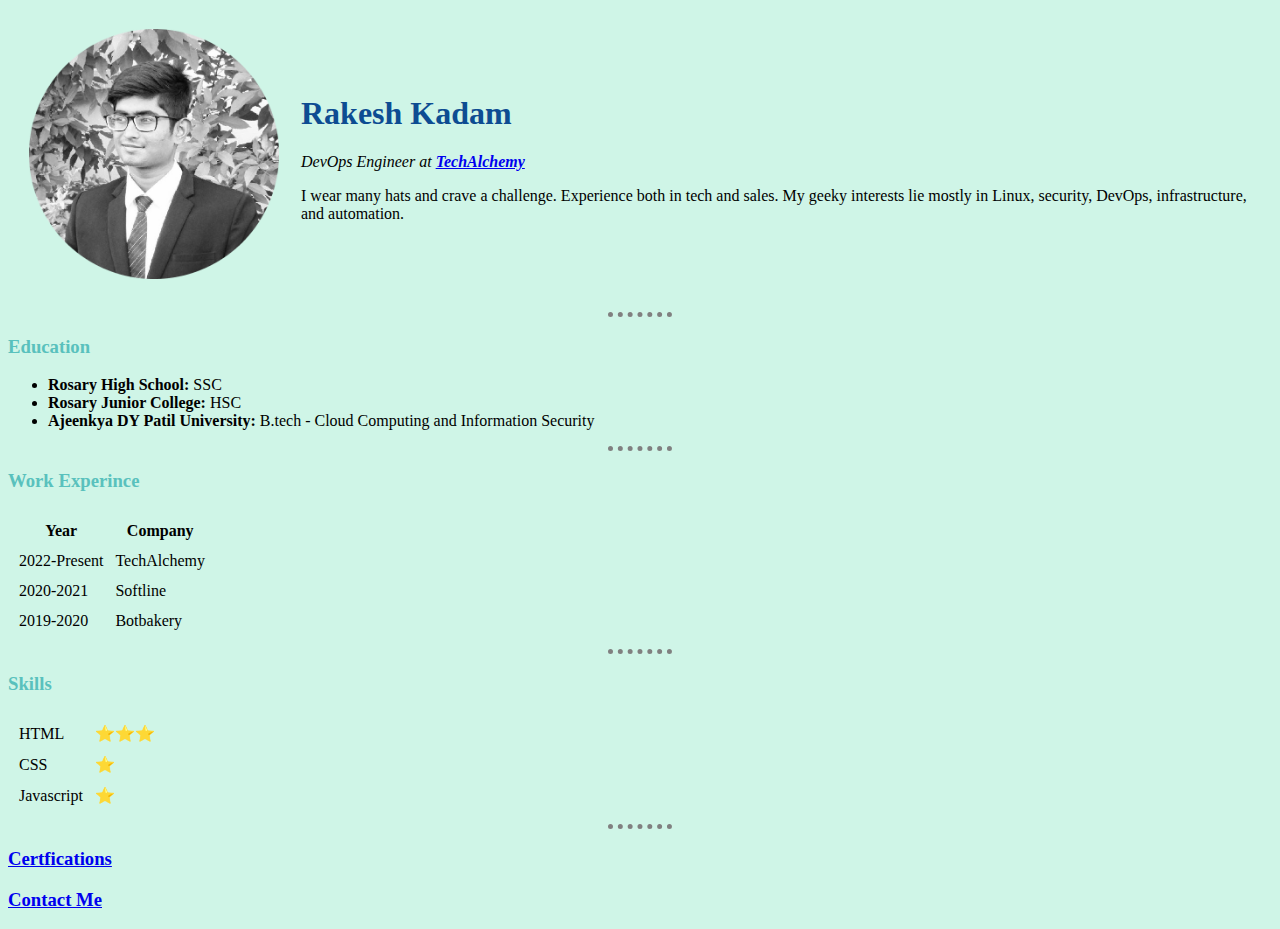
<file: index.html>
<!DOCTYPE html>
<!--[if lt IE 7]>      <html class="no-js lt-ie9 lt-ie8 lt-ie7"> <![endif]-->
<!--[if IE 7]>         <html class="no-js lt-ie9 lt-ie8"> <![endif]-->
<!--[if IE 8]>         <html class="no-js lt-ie9"> <![endif]-->
<!--[if gt IE 8]>      <html class="no-js"> <!--<![endif]-->
<html>
    <head>
        <meta charset="utf-8">
        <meta http-equiv="X-UA-Compatible" content="IE=edge">
        <title>Rakesh's Personal Site</title>
        <meta name="description" content="">
        <meta name="viewport" content="width=device-width, initial-scale=1">
        <link rel="stylesheet" href="css/style.css">

    </head>
    <body">
        <!--[if lt IE 7]>
            <p class="browsehappy">You are using an <strong>outdated</strong> browser. Please <a href="#">upgrade your browser</a> to improve your experience.</p>
        <![endif]-->
        
        <table cellspacing="20">
            <tr>
                <td><img src="rakesh.png" height="250px"></td>
                <td> <h1>Rakesh Kadam</h1>
                    <p><em>DevOps Engineer at <strong><a href="https://www.techalchemy.co/">TechAlchemy</a></strong></em></p>
                    <p>I wear many hats and crave a challenge. Experience both in tech and sales. My geeky interests lie mostly in Linux, security, DevOps, infrastructure, and automation.</p></td>
            </tr>
        </table>
        <hr>
        
        <h3>Education</h3>
        <ul>
            <li><strong>Rosary High School:</strong> SSC</li>
                
            <li><strong>Rosary Junior College:</strong> HSC</li>
                
            <li><strong>Ajeenkya DY Patil University:</strong> B.tech - Cloud Computing and Information Security </li>
                
        </ul>

        <center>
        <hr>
         </center>

        <h3>Work Experince</h3>
        <table cellspacing="10">
            <thead>
                <th>Year</th>
                <th>Company</th>
            </thead>
            <tbody>
                <tr>
                    <td>2022-Present</td>
                    <td>TechAlchemy</td>
                </tr>
                <tr>
                    <td>2020-2021</td>
                    <td>Softline</td>
                </tr>
                <tr>
                    <td>2019-2020</td>
                    <td>Botbakery</td>
                </tr>
            </tbody>
        </table>
        
        <center>
        <hr>
         </center>

        <h3>Skills</h3>
        <table cellspacing="10">
            
                <tr>
                    <td>HTML</td>
                    <td>⭐⭐⭐</td>
                </tr>
                <tr>
                    <td>CSS</td>
                    <td>⭐</td>
                </tr>
                <tr>
                    <td>Javascript</td>
                    <td>⭐</td>
                </tr>
                
        </table>

        <center>
            <hr>
        </center>
        
        <h3><a href="certifications.html">Certfications</a></h3>
           
        <h3><a href="contact-me.html">Contact Me</a></h3>
        
        <script src="" async defer></script>
    </body>
</html>
</file>
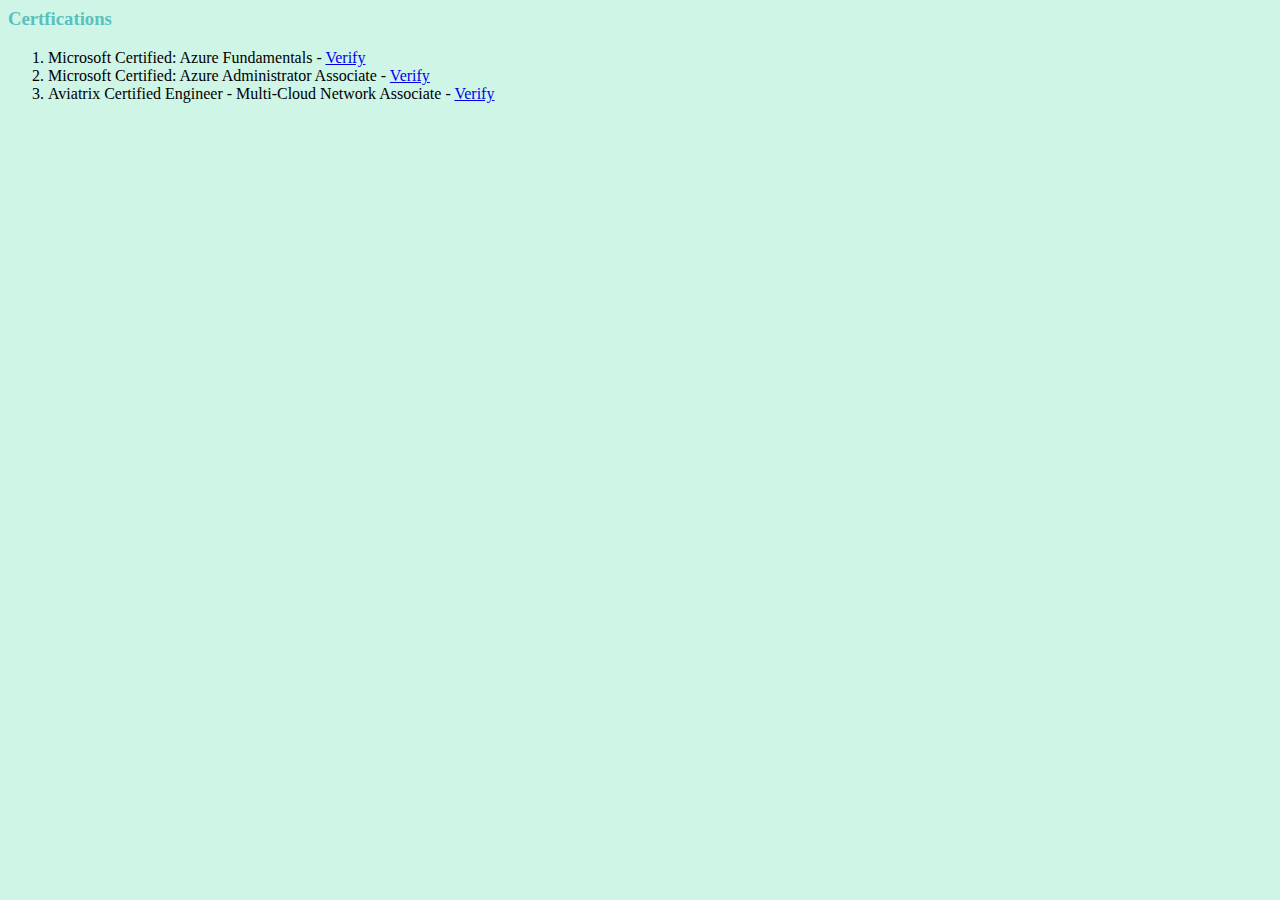
<file: certifications.html>
<html <!DOCTYPE html>
<!--[if lt IE 7]>      <html class="no-js lt-ie9 lt-ie8 lt-ie7"> <![endif]-->
<!--[if IE 7]>         <html class="no-js lt-ie9 lt-ie8"> <![endif]-->
<!--[if IE 8]>         <html class="no-js lt-ie9"> <![endif]-->
<!--[if gt IE 8]>      <html class="no-js"> <!--<![endif]-->
<html>
    <head>
        <meta charset="utf-8">
        <meta http-equiv="X-UA-Compatible" content="IE=edge">
        <title>Certifications</title>
        <meta name="description" content="">
        <meta name="viewport" content="width=device-width, initial-scale=1">
        <link rel="stylesheet" href="css/style.css">
    </head>
    <body>
        <!--[if lt IE 7]>
            <p class="browsehappy">You are using an <strong>outdated</strong> browser. Please <a href="#">upgrade your browser</a> to improve your experience.</p>
        <![endif]-->
        <h3>Certfications</h3>
        <ol>
            <li>Microsoft Certified: Azure Fundamentals - <a href="https://www.youracclaim.com/badges/611ccbfa-e069-4d77-83af-5bd6273e3c08?source=linked_in_profile">Verify</a></li>
            <li>Microsoft Certified: Azure Administrator Associate - <a href="https://www.credly.com/badges/e18e3f13-b984-4555-9f80-bb1c34ed875f">Verify</a></li>
            <li>Aviatrix Certified Engineer - Multi-Cloud Network Associate - <a href="https://www.credly.com/badges/86461805-6603-48c1-93f3-ba97028195a9/linked_in_profile">Verify</a></li>
        </ol>
        
        <script src="" async defer></script>
    </body>
</html>
</file>
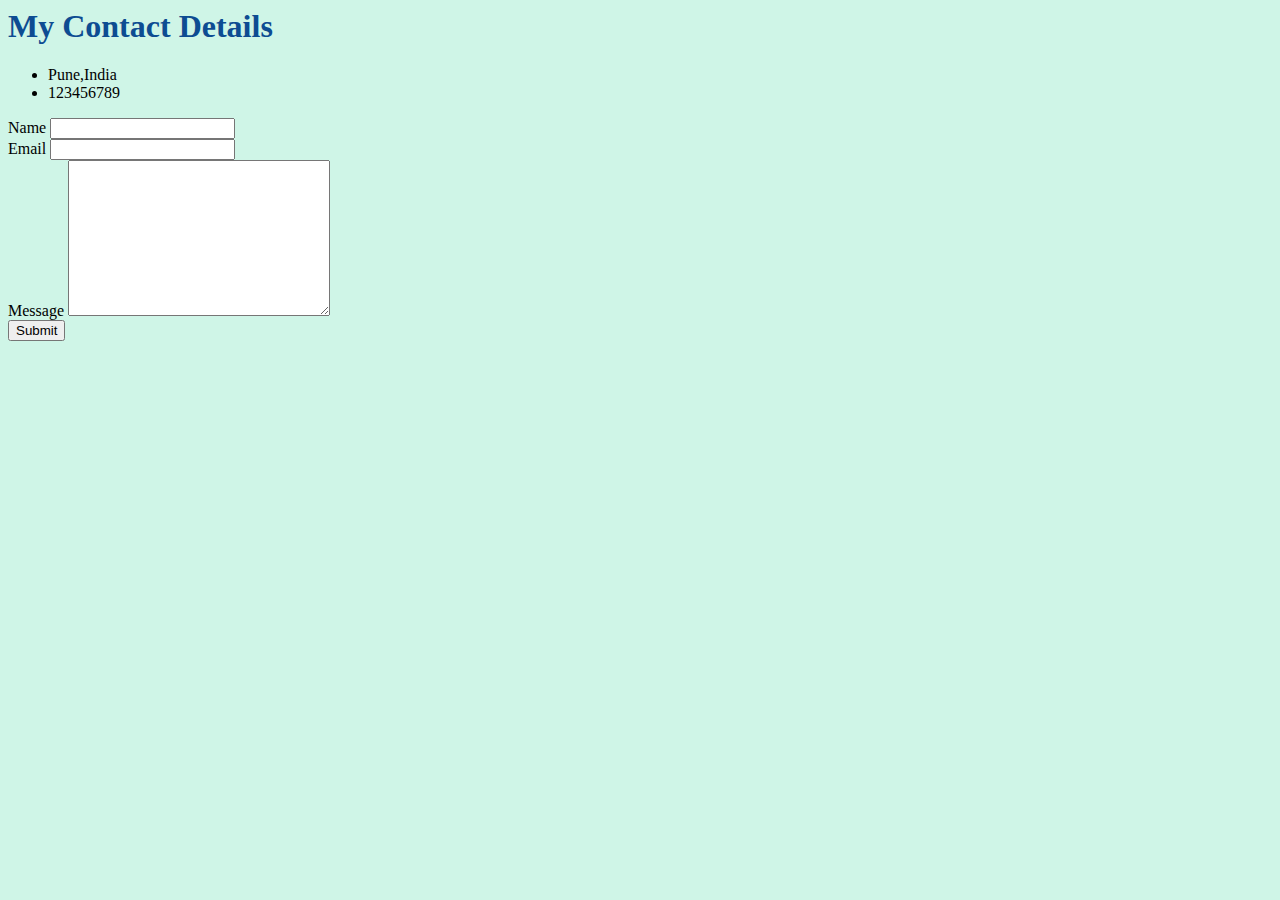
<file: contact-me.html>
<html <!DOCTYPE html>
<!--[if lt IE 7]>      <html class="no-js lt-ie9 lt-ie8 lt-ie7"> <![endif]-->
<!--[if IE 7]>         <html class="no-js lt-ie9 lt-ie8"> <![endif]-->
<!--[if IE 8]>         <html class="no-js lt-ie9"> <![endif]-->
<!--[if gt IE 8]>      <html class="no-js"> <!--<![endif]-->
<html>
    <head>
        <meta charset="utf-8">
        <meta http-equiv="X-UA-Compatible" content="IE=edge">
        <title>Contact Me</title>
        <meta name="description" content="">
        <meta name="viewport" content="width=device-width, initial-scale=1">
        <link rel="stylesheet" href="css/style.css">
    </head>
    <body>
        <!--[if lt IE 7]>
            <p class="browsehappy">You are using an <strong>outdated</strong> browser. Please <a href="#">upgrade your browser</a> to improve your experience.</p>
        <![endif]-->

        <h1>My Contact Details</h1>
        <ul>
            <li>Pune,India</li>
            <li>123456789</li>
        </ul>

        <form action="mailto:info@rakesh.me" method="POST" enctype="text/plain">
            
            <label>Name</label>
            <input type="text" name="name" value=""><br>
            
            <label>Email</label>
            <input type="email" name="Email" value=""><br>
            
            <label>Message</label>
            <textarea name="name" rows="10" cols="30"></textarea><br>
            
            <input type="submit" name="">
        
        </form>
        
        <script src="" async defer></script>
    </body>
</html>
</file>
<file: css/style.css>
body {
    background-color: #CFF5E7;
}

hr {
    height: 0px;
    width: 5%;
    border-style: dotted none none;
    border-color: grey;
    border-width: 5px;

}

h1 {
    color: #0D4C92;
}

h3 {
    color: #59C1BD;
}
</file>
